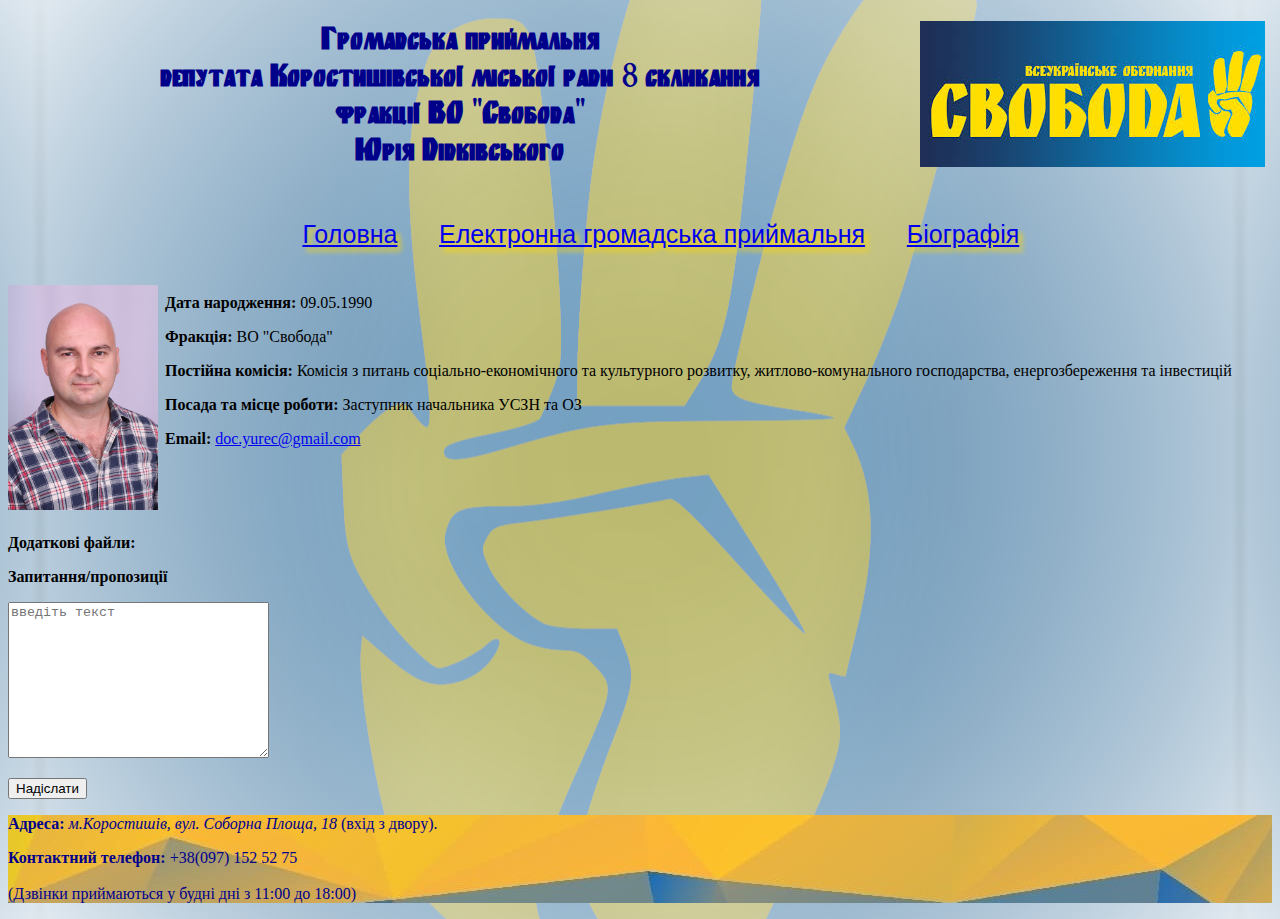
<file: index.html>
<!DOCTYPE html>
<html>
  <head>
   <title>Юрій Дідківський</title>
   <meta charset="UTF-8">
  <link rel="stylesheet" href="style.css">
  </head>

  <body>  
    <h1><img src="./image/logo2.jpeg" alt="" class="rightimg">Громадська приймальня <br> 
      депутата Коростишівської міської ради 8 скликання <br> 
      фракції ВО "Свобода" <br> 
      Юрія Дідківського
      </h1> 

    <div>
      <a href="index.html">Головна</a>      <a href="index2.html">Електронна громадська приймальня</a>      <a href="index3.html">Біографія</a>
    </div>
    
      <img src="./image/photo1.jpg" alt="1" width="150" class="leftimg">
      <p><b>Дата народження:</b> 09.05.1990</p> 
      <p><b>Фракція:</b> ВО "Свобода"</p> 
      </p><b>Постійна комісія:</b> Комісія з питань соціально-економічного та культурного розвитку, 
        житлово-комунального господарства, енергозбереження та інвестицій</p> 
      <p><b>Посада та місце роботи:</b> Заступник начальника УСЗН та ОЗ</p>
      <p><b>Email:</b> <a href="mailto:doc.yurec@gmail.com?subject=Громадська приймальня" target="_blank">
        doc.yurec@gmail.com</a></p>
        <br><br><br>
      <p><b>Додаткові файли:</b></p>
       <a href=""></a>
       <a href=""></a>
    
      <form id="z" action="mailto: doc.yurec@gmail.com?громадська приймальня">
        <p><strong>Запитання/пропозиції</strong></p>
        <p><textarea placeholder="введіть текст" name="запитання/пропозиції" form="z" cols="30" rows="10"></textarea></p>
        <p><input type="submit" value="Надіслати" form="z"></p>
      </form>
  </body>
  
  <footer>
    <p><b>Адреса:</b> <i>м.Коростишів, вул. Соборна Площа, 18</i> (вхід з двору).</p>
    <p><b>Контактний телефон:</b> +38(097) 152 52 75 <br><br> (Дзвінки приймаються у будні дні з 11:00 до 18:00)</p>
  </footer>
 
 

</html>
</file>
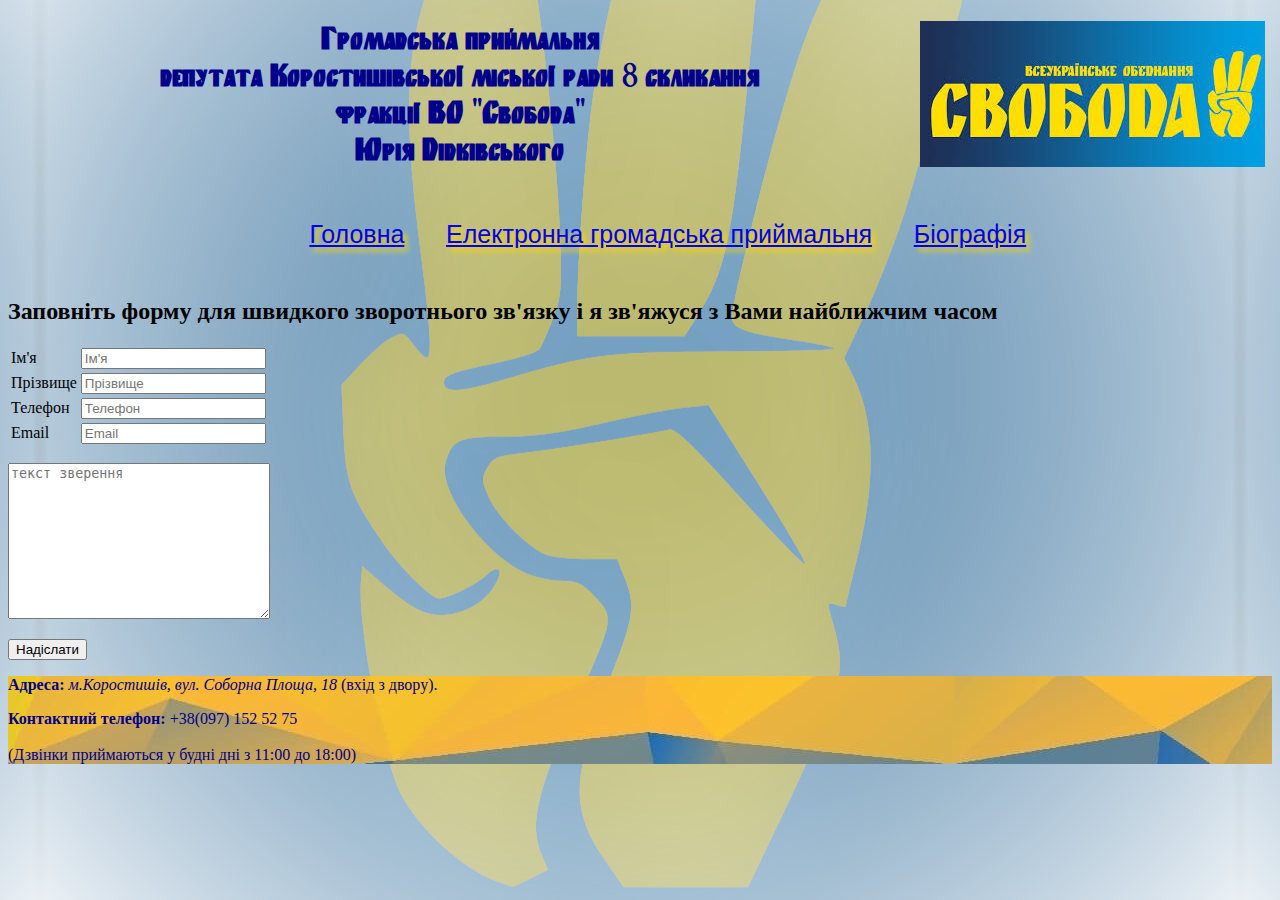
<file: index2.html>
<!DOCTYPE html>
<html>
  <head>
   <title>Швидкий зв'язок</title>
   <meta charset="UTF-8">
   <link rel="stylesheet" href="style2.css">
  </head>
  <body>
    <h1><img src="./image/logo2.jpeg" alt="" class="rightimg">Громадська приймальня <br> 
      депутата Коростишівської міської ради 8 скликання <br> 
      фракції ВО "Свобода" <br> 
      Юрія Дідківського
      </h1> 

      <div>
        <a href="index.html">Головна</a>      <a href="index2.html">Електронна громадська приймальня</a>      <a href="index3.html">Біографія</a>
      </div>
      
    <h2>Заповніть форму для швидкого зворотнього зв'язку і я зв'яжуся з Вами найближчим часом</h2>
    
     <form >
      <table>
      <tr>
        <td><label for="name">Ім'я</label></td><td><input type="text" placeholder="Ім'я" id="name"></td>
      </tr>
      <tr>
        <td><label for="Прізвище">Прізвище</label></td><td><input type="text" placeholder="Прізвище" id="Прізвище"></td>
      </tr>
      <tr>
        <td><label for="Телефон">Телефон</label></td><td><input type="text" placeholder="Телефон" id="Телефон"></td>
      </tr>
      <tr>
        <td><label for="Email">Email</label></td><td><input type="email" placeholder="Email" id="Email"></td>
      </tr> 
      </table>
      <p><textarea name="запитання/пропозиції" placeholder="текст зверення" cols="30" rows="10" id="w"></textarea></p>
       <input type="submit" for="w" value="Надіслати">
     </form>
     
  </body>
  
  <footer>
    <p><b>Адреса:</b> <i>м.Коростишів, вул. Соборна Площа, 18</i> (вхід з двору).</p>
    <p><b>Контактний телефон:</b> +38(097) 152 52 75 <br><br> (Дзвінки приймаються у будні дні з 11:00 до 18:00)</p>
  </footer>
  

</html>
</file>
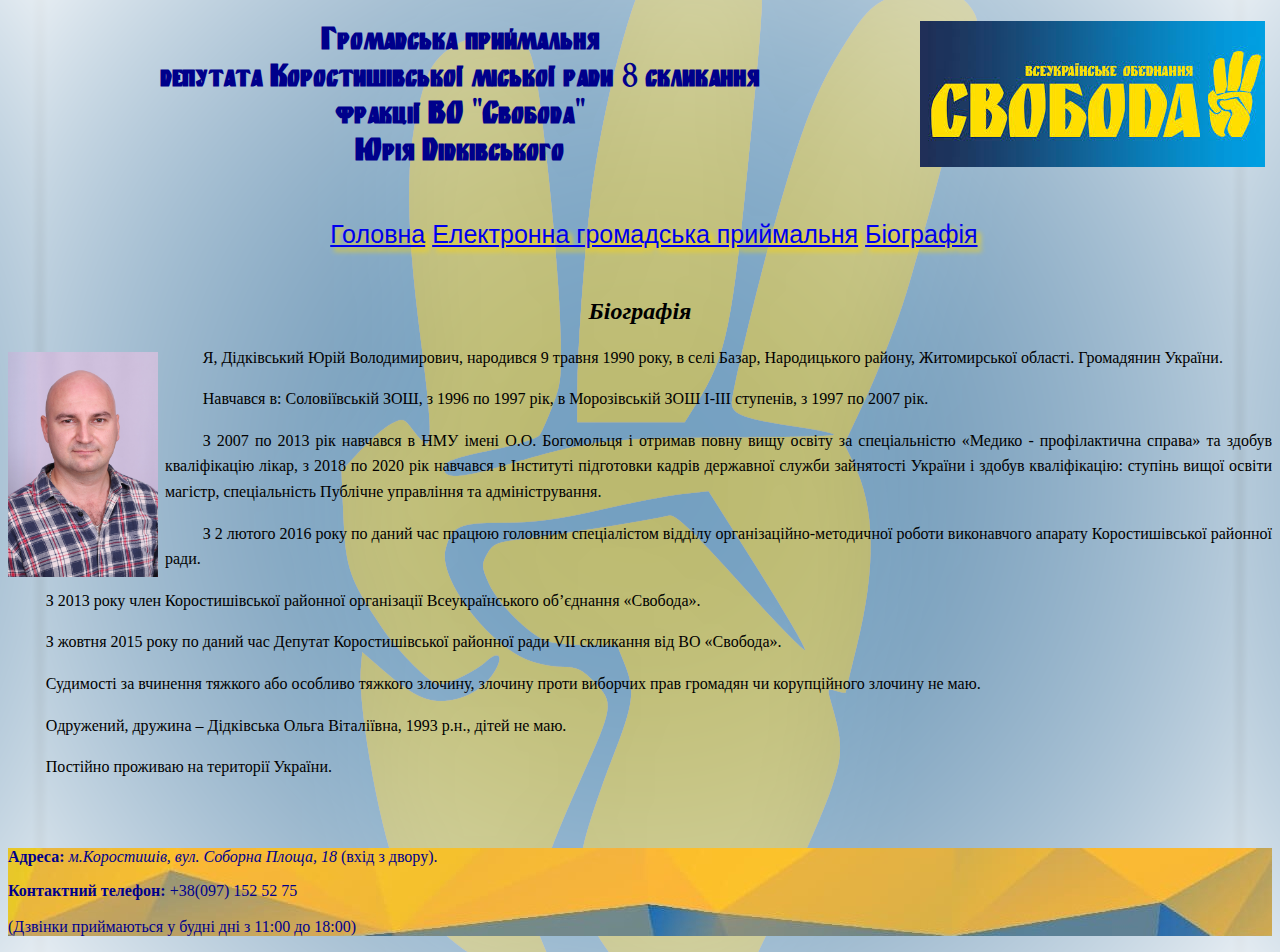
<file: index3.html>
<!DOCTYPE html>

<html>

<head>
  <title>Біографія</title>
  <meta charset="UTF-8">
  <link rel="stylesheet" href="style3.css">
</head>

<body>
  <h1><img src="./image/logo2.jpeg" alt="" class="rightimg">Громадська приймальня <br>
    депутата Коростишівської міської ради 8 скликання <br>
    фракції ВО "Свобода" <br>
    Юрія Дідківського
  </h1>

  <div class="h1">
    <a href="index.html">Головна</a> <a href="index2.html">Електронна громадська приймальня</a> <a
      href="index3.html">Біографія</a>
  </div>

  <h2><b><i>Біографія</i></b></h2>
  <img src="./image/photo1.jpg" alt="1" width="150" class="leftimg">


<div class="bio">
   <p>Я, Дідківський Юрій Володимирович, народився 9 травня 1990 року, в селі Базар, Народицького району,
    Житомирської області. Громадянин України.</p>
   <p>Навчався в: Соловіївській ЗОШ, з 1996 по 1997 рік, в Морозівській ЗОШ І-ІІІ ступенів, з 1997 по 2007 рік.</p>
   <p>З 2007 по 2013 рік навчався в НМУ імені О.О. Богомольця і отримав повну вищу освіту за спеціальністю «Медико -
    профілактична справа» та здобув кваліфікацію лікар, з 2018 по 2020 рік навчався в Інституті підготовки кадрів
    державної служби зайнятості України і здобув кваліфікацію: ступінь вищої освіти магістр, спеціальність Публічне
    управління та адміністрування.</p>
   <p>З 2 лютого 2016 року по даний час працюю головним спеціалістом відділу організаційно-методичної роботи виконавчого
    апарату Коростишівської районної ради.</p>
   <p>З 2013 року член Коростишівської районної організації Всеукраїнського об’єднання «Свобода».</p>
   <p>З жовтня 2015 року по даний час Депутат Коростишівської районної ради VII скликання від ВО «Свобода».</p>
   <p>Судимості за вчинення тяжкого або особливо тяжкого злочину, злочину проти виборчих прав громадян чи корупційного
    злочину не маю.</p>
   <p>Одружений, дружина – Дідківська Ольга Віталіївна, 1993 р.н., дітей не маю.</p>
   <p>Постійно проживаю на території України.</p>
</div>
</body>
<br><br>
<footer>
  <p><b>Адреса:</b> <i>м.Коростишів, вул. Соборна Площа, 18</i> (вхід з двору).</p>
  <p><b>Контактний телефон:</b> +38(097) 152 52 75 <br><br> (Дзвінки приймаються у будні дні з 11:00 до 18:00)</p>
</footer>

</html>
</file>
<file: style.css>
@font-face {
  font-family: svoboda;
  src: url(svoboda.ttf);
}
 h1 {  
 font-family: svoboda; 
 text-align: center;
 color: darkblue;
 }
.rightimg {float: right;
margin: 0 7px 7px 7px;}
.leftimg {
float:left; 
margin: 7px 7px 7px 0; 
}
div {
font-size: 25px;
font-family:Impact, Haettenschweiler, 'Arial Narrow Bold', sans-serif;
text-shadow: 4px 4px 5px gold;
text-align: center;
white-space: pre;
}
body {
  font-family: 'Times New Roman', Times, serif;
  background-image: url(image/logo3.png); 
  background-size: auto;
  background-position: center;
}


footer {
  color: darkblue;
  font-size: medium;
  background-image: url(./image/prapor.jpg); width: 100%;
}
</file>
<file: style2.css>
@font-face {
    font-family: svoboda;
    src: url(svoboda.ttf);
  }
   h1 {  
   font-family: svoboda; 
   text-align: center;
   color: darkblue;
   }
  .rightimg {float: right;
  margin: 0 7px 7px 7px;}
div {
    font-size: 25px;
    font-family:Impact, Haettenschweiler, 'Arial Narrow Bold', sans-serif;
    text-shadow: 4px 4px 5px gold;
    text-align: center;
    white-space: pre;
    }

 body {
    font-family: 'Times New Roman', Times, serif;
    background-image: url(image/logo3.png); 
    background-size: auto;
    background-position: center;
  }
  
  footer {
    color: darkblue;
    font-size: medium;
    background-image: url(./image/prapor.jpg); width: 100%;
  }
</file>
<file: style3.css>
@font-face {
    font-family: svoboda;
    src: url(svoboda.ttf);
  }
   h1 {  
   font-family: svoboda; 
   text-align: center;
   color: darkblue;
   }
  .rightimg {float: right;
  margin: 0 7px 7px 7px;}
  .leftimg {
  float:left; 
  margin: 7px 7px 7px 0; 
  }
  h2 {
    text-align: center;
  }
  .bio {
    line-height: 1.6;
    text-indent: 1cm;
    text-align: justify;
  }
  .h1 {
    font-size: 25px;
    font-family:Impact, Haettenschweiler, 'Arial Narrow Bold', sans-serif;
    text-shadow: 4px 4px 5px gold;
    text-align: center;
    white-space: pre;
    }
 body {
    font-family: 'Times New Roman', Times, serif;
    background-image: url(image/logo3.png); 
    background-size: auto;
    background-position: center;
  }
  
 footer {
    color: darkblue;
    font-size: medium;
    background-image: url(./image/prapor.jpg); width: 100%;
  }
</file>
